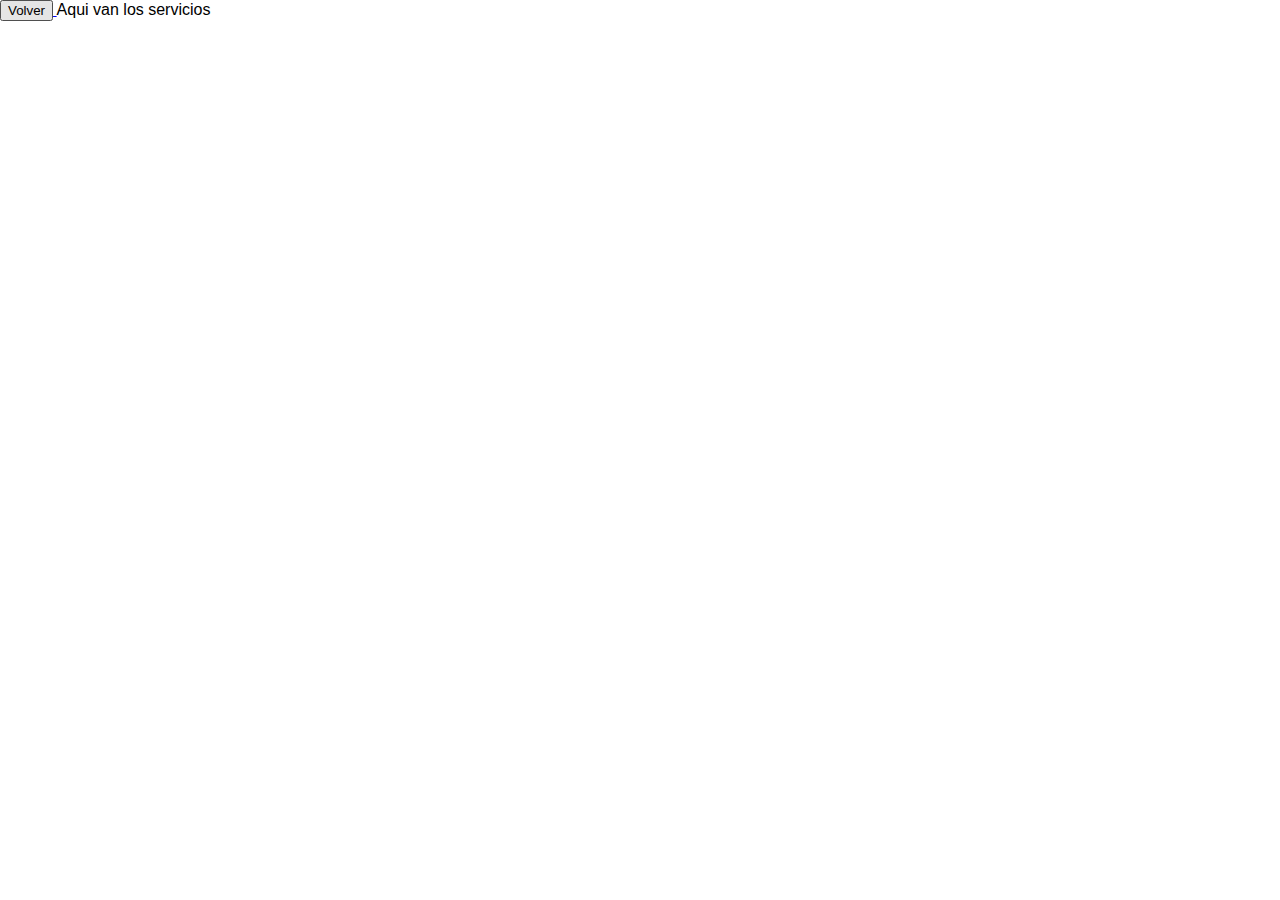
<file: services.html>
<!DOCTYPE html>
<html lang="en">
  <head>
    <meta charset="UTF-8" />
    <meta name="viewport" content="width=device-width, initial-scale=1.0" />
    <link rel="shortcut icon" href="./img/favicon.ico" type="image/x-icon" />
    <title>Multiservicios generales J.Lacruz C.A</title>
    <link rel="stylesheet" href="style.css" />
  </head>
  <body>
    <div class="container-page-services">
      <a href="./index.html" class="container-btn">
        <button class="btn">Volver</button>
      </a>
      Aqui van los servicios
    </div>
  </body>
</html>
</file>
<file: style.css>
:root {
  --btn: #0d47a1;
  --hover: #5dade2;
  --hover-btn: #1f618d;
  --white: #fcfbfb;
  --black: #000000;
  --background-header: #3498db;
  --background-us: #5dade2;
  --text-title: #1f618d;
  --text-subtitle: #3498db;
  --text-info: #5dade2;
  --background-card: #3498db;
}
html {
  font-family: Arial, Helvetica, sans-serif;
  box-sizing: border-box;
}
body {
  margin: 0;
  padding: 0;
}
.header {
  width: 100%;
  height: 150px;
  background-color: var(--background-header);
  display: flex;
  justify-content: center;
  align-items: center;
  gap: 100px;
  img {
    margin: 0 40px;
    font-size: 40px;
    font-weight: 100;
    width: 140px;
    height: 130px;
  }
  .navbar a {
    margin: 0 10px 0 10px;
    font-size: 20px;
    text-decoration: none;
    color: var(--white);
  }
  .navbar a:hover {
    color: var(--hover);
  }
  .container-btn {
    cursor: unset;
    .btn {
      margin: 80px;
      height: 40px;
      width: 130px;
      border: none;
      border-radius: 10%;
      background-color: var(--btn);
      color: var(--white);
      font-size: 16px;
      cursor: pointer;
    }
    .btn:hover {
      color: var(--hover);
      background-color: var(--hover-btn);
    }
  }
}
.main {
  .header-us {
    background-color: var(--background-us);
    height: 500px;
    display: flex;
    justify-content: center;
    align-items: center;
    .text {
      width: 30%;
      color: var(--white);
      h1 {
        font-size: 50px;
        margin: 0;
      }
      h3 {
        font-size: 20px;
        margin-top: 0;
      }
      p {
        font-size: 16px;
      }
      .container-btn {
        cursor: unset;
        .btn {
          height: 40px;
          width: 130px;
          border: none;
          border-radius: 10%;
          background-color: var(--btn);
          color: var(--white);
          font-size: 16px;
          cursor: pointer;
        }
        .btn:hover {
          color: var(--hover);
          background-color: var(--hover-btn);
        }
      }
    }
    .img {
      width: 40%;
      display: flex;
      justify-content: flex-end;
      align-items: center;
      img {
        width: 400px;
        height: 400px;
      }
    }
  }
  .us {
    margin-top: 40px;
    display: flex;
    align-items: center;
    justify-content: center;
    gap: 60px;
    .us-img {
      width: 500px;
      img {
        height: 450px;
        border-radius: 20px;
      }
    }
    .us-text {
      width: 576px;
      h2 {
        color: var(--text-title);
      }
      p {
        color: var(--text-subtitle);
      }
      ul li {
        color: var(--text-info);
      }
      .container-btn {
        cursor: unset;
        .btn {
          height: 40px;
          width: 130px;
          margin-top: 30px;
          border: none;
          border-radius: 10%;
          background-color: var(--btn);
          color: var(--white);
          font-size: 16px;
          cursor: pointer;
        }
        .btn:hover {
          color: var(--hover);
          background-color: var(--hover-btn);
        }
      }
    }
  }
  .services {
    display: flex;
    flex-direction: column;
    align-items: center;
    .title {
      text-align: center;
      margin: 80px 0 50px 0;
      color: var(--text-title);
      font-size: 40px;
    }
    .container-card {
      display: flex;
      width: 90%;
      justify-content: center;
      gap: 10px;
      .card {
        width: 25%;
        border-radius: 20px;
        background-color: var(--background-card);
        color: var(--white);
        cursor: pointer;
        div {
          width: 100%;
          height: 200px;
          img {
            max-height: 200px;
            max-width: 100%;
            min-width: 100%;
            min-height: 100%;
            object-fit: cover;
            border-radius: 20px 20px 0 0;
          }
        }
        h3 {
          padding: 0 18px;
        }
        p {
          padding: 0 18px;
        }
      }
      .card:hover {
        box-shadow: 9px 9px 17px 0px rgba(93, 173, 226, 1);
        width: 26%;
      }
    }
    .container-btn {
      cursor: unset;
      .btn {
        height: 40px;
        width: 130px;
        margin-top: 40px;
        border: none;
        border-radius: 10%;
        background-color: var(--btn);
        color: var(--white);
        font-size: 16px;
        cursor: pointer;
      }
      .btn:hover {
        color: var(--hover);
        background-color: var(--hover-btn);
      }
    }
  }
  .contact {
    .title {
      text-align: center;
      margin: 50px 0;
      color: var(--text-title);
      font-size: 40px;
    }
    .contact-container {
      margin-top: 20px;
      display: flex;
      justify-content: center;
      align-items: center;
      gap: 40px;
      .text-contact {
        width: 35%;
        h2 {
          color: var(--text-subtitle);
        }
        p {
          color: var(--text-subtitle);
        }
        ul {
          list-style-type: none;
          padding: 0;
          li {
            margin: 15px 0;
            color: var(--text-info);
          }
        }
      }
    }
    .maps {
      iframe {
        border-radius: 20px;
      }
    }
  }
}
.footer {
  width: 100%;
  height: 300px;
  margin-top: 20px;
  background-color: #1f618d;
  display: flex;
  justify-content: center;
  align-items: flex-start;
  .footer-item_one {
    width: 25%;
    padding-top: 60px;
    text-align: left;
    img {
      width: 100px;
    }
    h3 {
      color: var(--white);
    }
    p {
      color: var(--white);
      i {
        margin-right: 8px;
      }
    }
  }
  .footer-item_two {
    width: 25%;
    padding-top: 60px;
    text-align: center;
    h3 {
      padding-top: 0;
      margin-top: 20px;
      margin-bottom: 40px;
      color: var(--white);
    }
    p {
      color: var(--white);
      i {
        margin-right: 8px;
      }
    }
  }
  .footer-item_three {
    width: 25%;
    padding-top: 60px;
    text-align: center;
    h3 {
      padding-top: 0;
      margin-top: 20px;
      margin-bottom: 40px;
      color: var(--white);
    }
    .icon-social-media {
      display: flex;
      flex-direction: column;
      gap: 15px;
      a {
        color: var(--white);
        text-decoration: none;
        i {
          margin-right: 8px;
        }
      }
    }
  }
}
</file>
